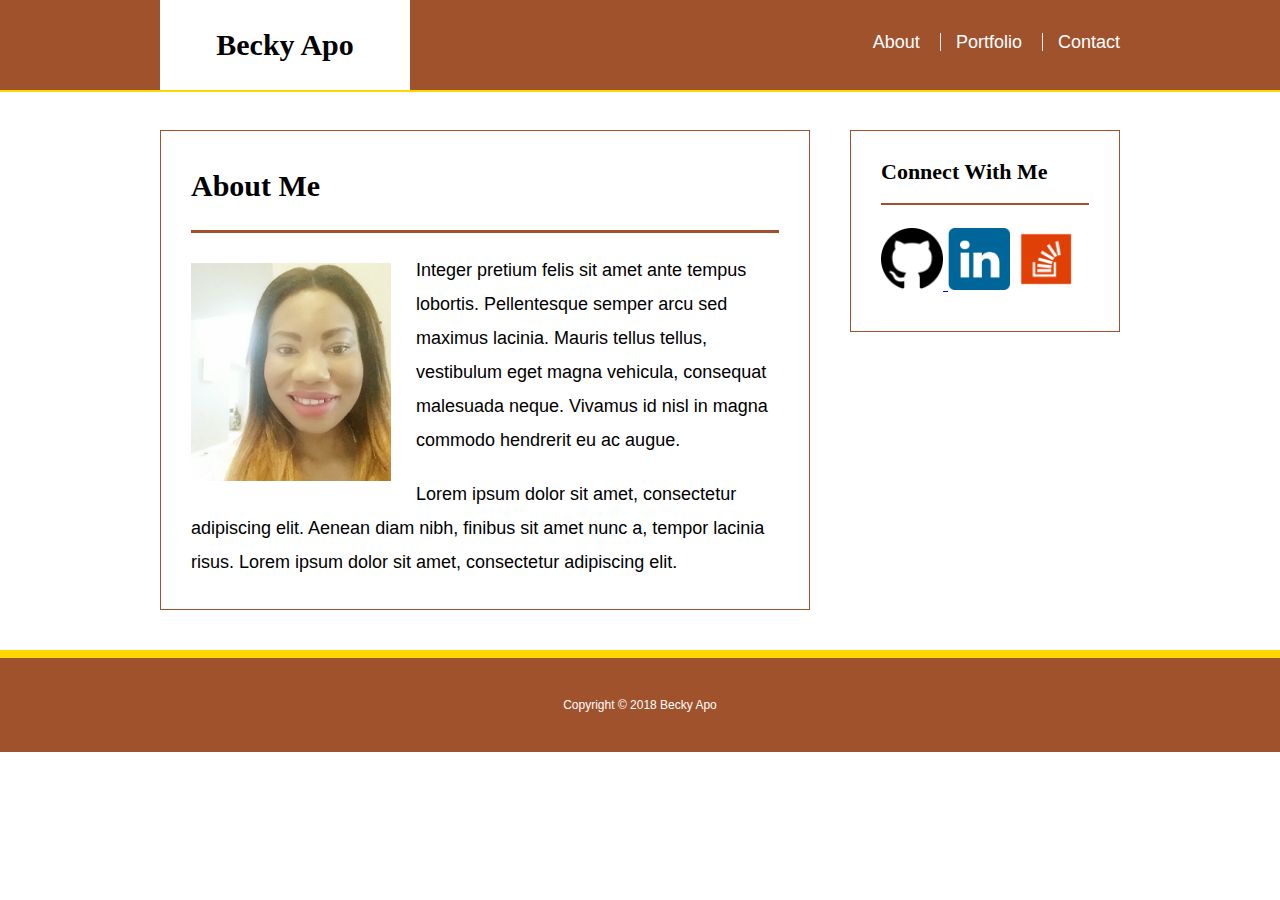
<file: index.html>
<!DOCTYPE html>
<html lang="en-us">
<head>
	<meta charset="utf-8">
	<title>About | Becky Apo</title>
<link rel="stylesheet" type="text/css" href="assets/css/reset.css">
  <link rel="stylesheet" type="text/css" href="assets/css/style.css">

</head>


<body>


 <header id="masthead">
    <div class="container">
      <a href="index.html" id="logo">Becky Apo</a>
      <nav>
        <a href="index.html">About</a>
        <a href="portfolio.html">Portfolio</a>
        <a href="contact.html">Contact</a>
      </nav>
    </div>
  </header>

  <!--
 <div class="container">


 
<header> 
<div class="header">
	<div class="h1"><h1>Becky Apo</h1></div>

<nav class="float-right">
	 <a href="index.html">About</a>
               <a href="portfolio.html">Portfolio</a>
               <a href="contact.html">Contact</a>
</nav>
</div>
</header>-->

<!--<div id="main-container">
<section id="middle">



<h2 class="about" align="left">About Me</h2>
</div>
<br>
	
<img src="assets/images/doll-baby.jpg" alt="placeholder instead of my image"><p>Integer pretium felis sit amet ante tempus lobortis. Pellentesque semper arcu sed maximus lacinia. Mauris tellus tellus, vestibulum eget magna vehicula, consequat malesuada neque. Vivamus id nisl in magna commodo hendrerit eu ac augue. 
</p>
<p>Lorem ipsum dolor sit amet, consectetur adipiscing elit. Aenean diam nibh, finibus sit amet nunc a, tempor lacinia risus. Lorem ipsum dolor sit amet, consectetur adipiscing elit. 

</p></section>

</div> -->

 <div id="main-container" class="container">
    <section class="main-section">
      <h1>About Me</h1>

      <img src="assets/images/bec-apo.jpg" class="main-img" alt="Becky Apo">

      <p>Integer pretium felis sit amet ante tempus lobortis. Pellentesque semper arcu sed maximus lacinia. Mauris tellus tellus, vestibulum eget magna vehicula, consequat malesuada neque. Vivamus id nisl in magna commodo hendrerit eu ac augue. </p>

      <p>Lorem ipsum dolor sit amet, consectetur adipiscing elit. Aenean diam nibh, finibus sit amet nunc a, tempor lacinia risus. Lorem ipsum dolor sit amet, consectetur adipiscing elit.</p>

    </section>
 

 <section class="sidebar">
      <div id="connect">

      <h2>Connect With Me</h2>
           
        <a href="https://github.com/goalsachiever17"><img src="assets/images/github-icon.png"  class="social" alt="GitHub"/> </a>

        <a href="https://www.linkedin.com/in/rebecca-apo/"><img src="assets/images/linkedin-icon.jpg" class="social" alt="LinkedIn"/></a>

        <a href="https://stackoverflow.com/users/8839489/becky-apo"><img src="assets/images/stackoverflow-icon.png" class="social" alt="Stack Overflow" /></a>

      </div>
    </section>

      </div>


      

<footer>
<div class="footer">
   Copyright &copy; 2018 Becky Apo
</div>
</footer>
  

</body>
</html>
</file>
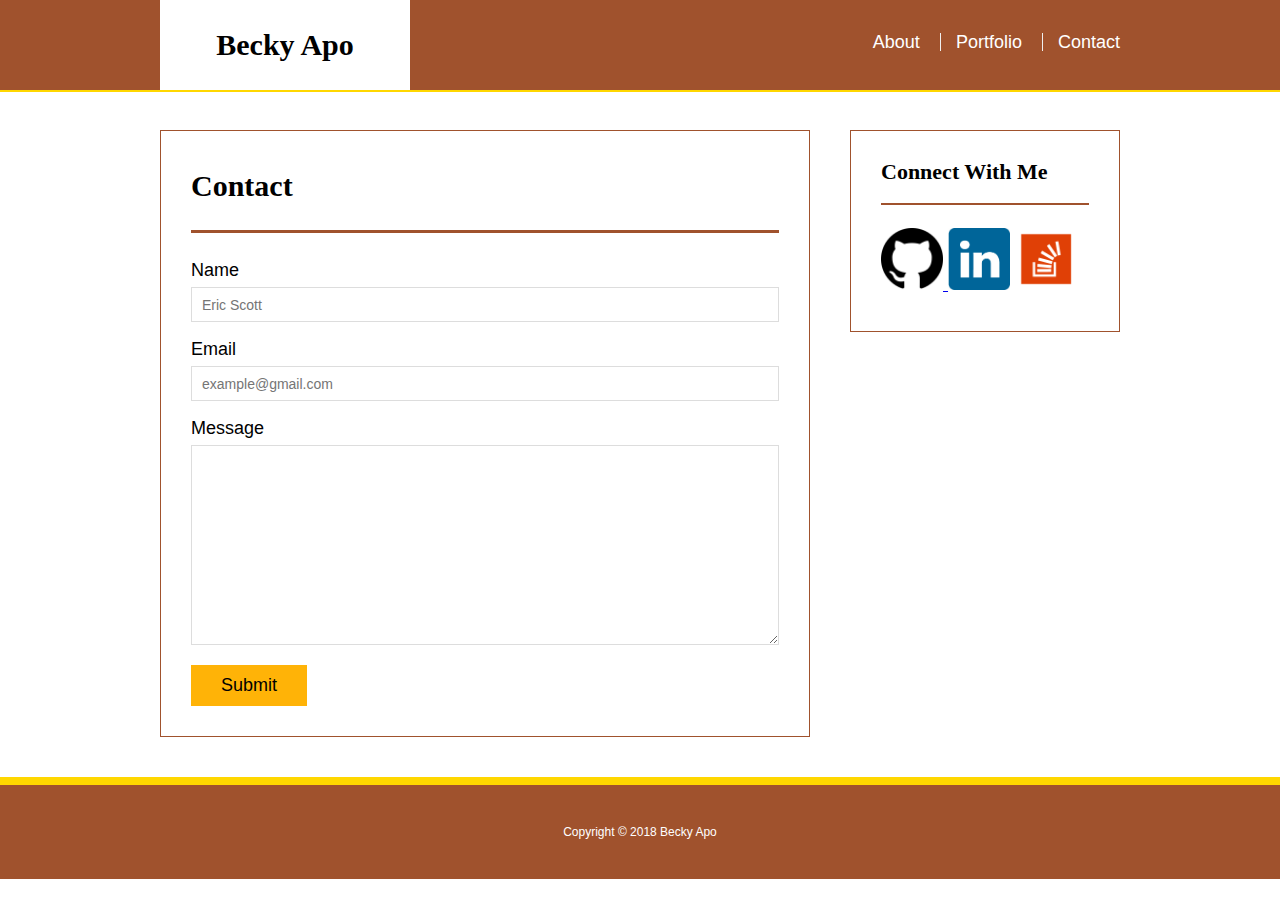
<file: contact.html>
<!DOCTYPE html>
<html lang="en-us">
<head>
  <meta charset="utf-8">
  <title>About | Becky Apo</title>
<link rel="stylesheet" type="text/css" href="assets/css/reset.css">
  <link rel="stylesheet" type="text/css" href="assets/css/style.css">

</head>


<body>


 <header id="masthead">
    <div class="container">
      <a href="index.html" id="logo">Becky Apo</a>
      <nav>
        <a href="index.html">About</a>
        <a href="portfolio.html">Portfolio</a>
        <a href="contact.html">Contact</a>
      </nav>
    </div>
  </header>



<div id="main-container" class="container">
    <section class="main-section">
      <h1>Contact</h1>

      <form id="contact-me">
        <ul>
          <li>
            <label for="name">Name</label>
            <input type="text" id="name" name="name" placeholder="Eric Scott" required="required">
          </li>
          <li>
            <label for="email">Email</label>
            <input type="email" id="email" name="email" placeholder="example@gmail.com" required="required">
          </li>
          <li>
            <label for="message">Message</label>
            <textarea id="message" name="message" required="required"></textarea>
          </li>
        </ul>
        <input type="submit">
      </form>

    </section>
 

 <section class="sidebar">
      <div id="connect">

      <h2>Connect With Me</h2>
           
        <a href="https://github.com/goalsachiever17"><img src="assets/images/github-icon.png"  class="social" alt="GitHub"/> </a>

        <a href="https://www.linkedin.com/in/rebecca-apo/"><img src="assets/images/linkedin-icon.jpg" class="social" alt="LinkedIn"/></a>

        <a href="https://stackoverflow.com/users/8839489/becky-apo"><img src="assets/images/stackoverflow-icon.png" class="social" alt="Stack Overflow" /></a>

      </div>
    </section>

      </div>


      

<footer>
<div class="footer">
   Copyright &copy; 2018 Becky Apo
</div>
</footer>
  

</body>
</html>
</file>
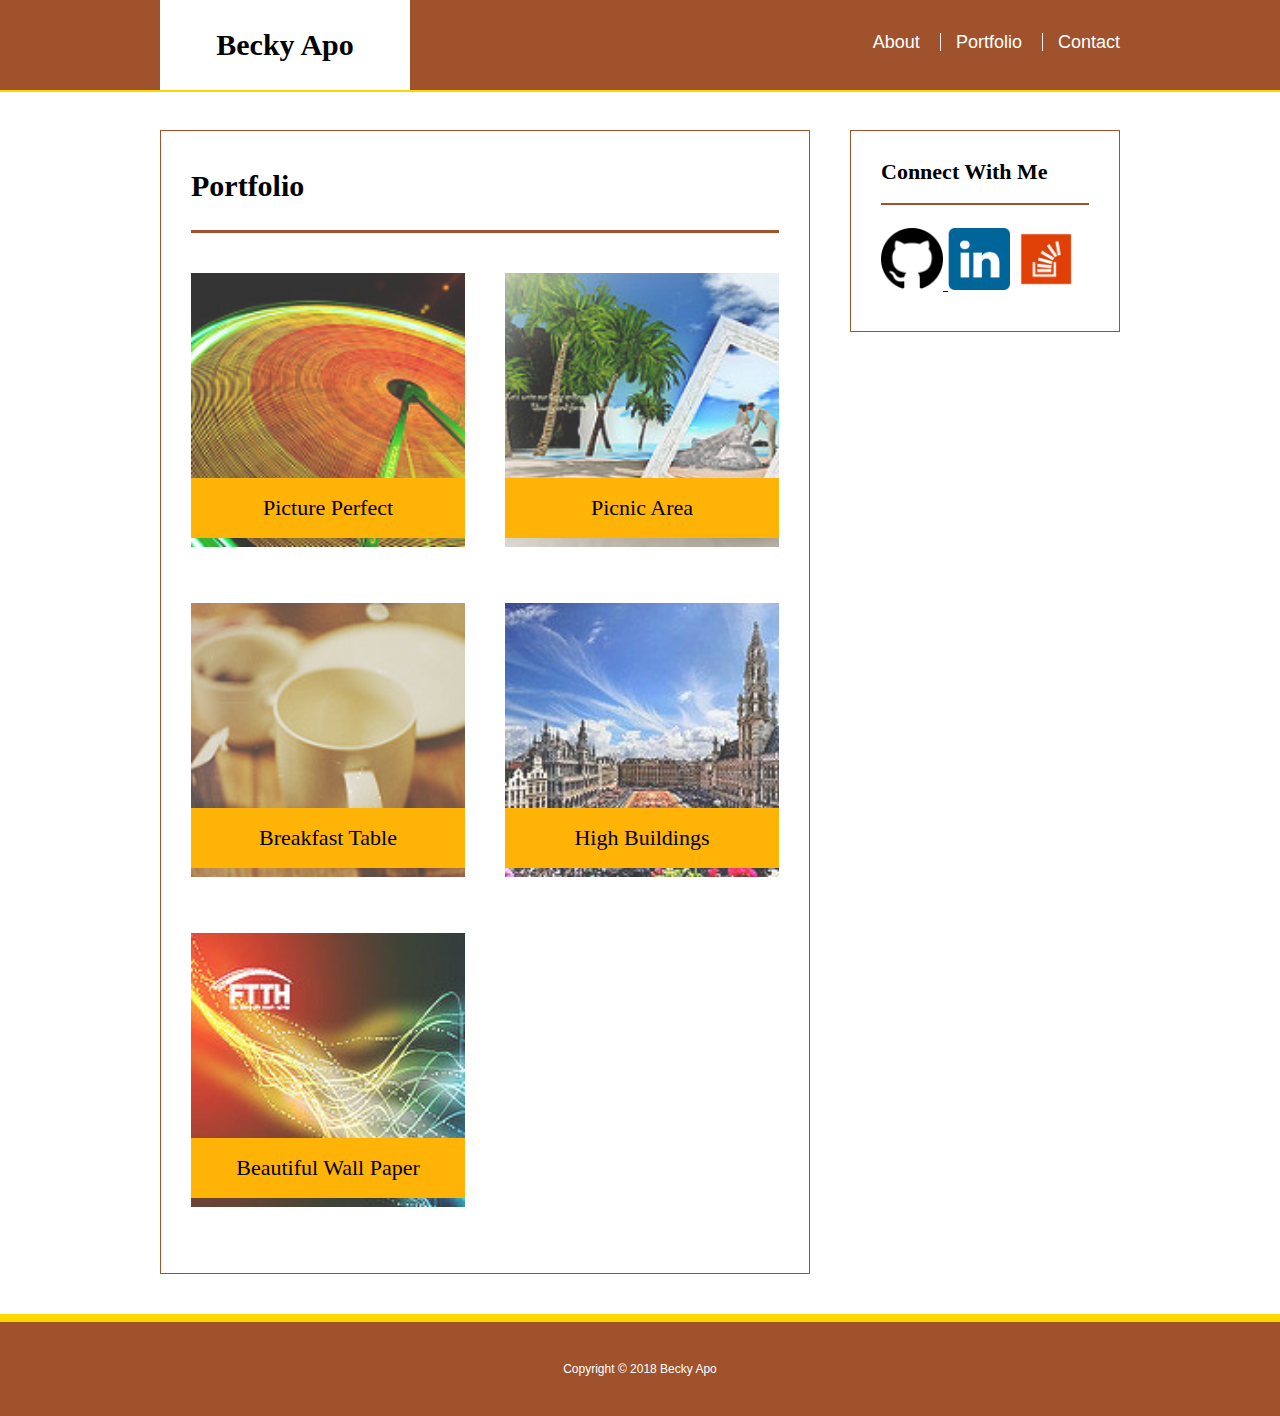
<file: portfolio.html>
<!DOCTYPE html>
<html lang="en-us">
<head>
  <meta charset="utf-8">
  <title>About | Becky Apo</title>
<link rel="stylesheet" type="text/css" href="assets/css/reset.css">
  <link rel="stylesheet" type="text/css" href="assets/css/style.css">

</head>


<body>


 <header id="masthead">
    <div class="container">
      <a href="index.html" id="logo">Becky Apo</a>
      <nav>
        <a href="index.html">About</a>
        <a href="portfolio.html">Portfolio</a>
        <a href="contact.html">Contact</a>
      </nav>
    </div>
  </header>


 <div id="main-container" class="container">
    <section class="main-section">
      <h1>Portfolio</h1>

      <div class="explore">
        <img src="assets/images/image-3.jpg" alt="beautiful picture">

        <h3>Picture Perfect</h3>
      </div>
      <div class="explore">
        <img src="assets/images/image-2.jpg" alt="a beach">

        <h3>Picnic Area</h3>
      </div>
      <div class="explore">
        <img src="assets/images/image-1.jpg" alt="cups of tea">

        <h3>Breakfast Table</h3>
      </div>
      <div class="explore">
        <img src="assets/images/image-4.jpg" alt="high rise Buildings">

        <h3>High Buildings</h3>
      </div>
      <div class="explore">
        <img src="assets/images/image-5.jpg" alt="piece of art">

        <h3>Beautiful Wall Paper</h3>
      </div>

    </section>
 
 
 

 <section class="sidebar">
      <div id="connect">

      <h2>Connect With Me</h2>
           
        <a href="https://github.com/goalsachiever17"><img src="assets/images/github-icon.png"  class="social" alt="GitHub"/> </a>

        <a href="https://www.linkedin.com/in/rebecca-apo/"><img src="assets/images/linkedin-icon.jpg" class="social" alt="LinkedIn"/></a>

        <a href="https://stackoverflow.com/users/8839489/becky-apo"><img src="assets/images/stackoverflow-icon.png" class="social" alt="Stack Overflow" /></a>

      </div>
    </section>

      </div>


      

<footer>
<div class="footer">
   Copyright &copy; 2018 Becky Apo
</div>
</footer>
  

</body>
</html>
</file>
<file: assets/css/style.css>
body {
  font-family: Arial, "Helvetica Neue", Helvetica, sans-serif;
  font-size: 18px;
  line-height: 34px;
  color: black;
  background-color: #fff;
 /* background: url("../images/concrete_seamless.png");*/
}

* {
  box-sizing: border-box;
}

/* full content */

.container {
  width: 100%;
  max-width: 960px;
  margin: 0 auto;
  clear: both;
}

h1,
h2,
h3,
p {
  margin-bottom: 20px;
}

p:last-child {
  margin-bottom: 0;
}

h1,
h2,
h3 {
  font-family: Georgia, Times, "Times New Roman", serif;
  font-weight: 700;
  color: black;
}

h1 {
  padding-bottom: 20px;
  font-size: 30px;
  line-height: 49px;
  border-bottom: 3px solid #A0522D;;
}

h2,
h3 {
  font-size: 22px;
}

/* header */

#masthead {
  position: fixed;
  z-index: 99;
  width: 100%;
  margin: 0 0 30px;
  overflow: auto;
  color: white;
  background: #A0522D;
  border-bottom: 2px solid #FFD700;
}

#logo {
  float: left;
  width: 250px;
  height: 90px;
  font-family: Georgia, Times, "Times New Roman", serif;
  font-size: 30px;
  font-weight: 700;
  line-height: 90px;
  color: black;
  text-align: center;
  text-decoration: none;
  background: white;
}

nav {
  float: right;
  margin-top: 25px;
}

nav a {
  display: inline-block;
  padding-left: 15px;
  margin-left: 15px;
  line-height: 18px;
  color: #fff;
  text-decoration: none;
  border-left: 1px solid #efefef;
}

nav a:first-child {
  border-left: 0 none;
}

/* footer */

footer {
  padding: 30px 0;
  clear: both;
  font-size: 12px;
  color:#fff;
  text-align: center;
  background: #A0522D;
  border-top: 8px solid #FFD700;
}

/* sidebar */

.sidebar {
  float: right;
  width: 100%;
  max-width: 270px;
  padding: 30px;
  margin-bottom: 20px;
  background: white;
  border: 1px solid #A0522D;
}

h3,
.sidebar h2 {
  padding-bottom: 20px;
  margin-bottom: 15px;
  line-height: 22px;
  border-bottom: 2px solid #A0522D;;
}

.social{
  width: 62px;
  height: 62px;
  margin-top: 8px;
  margin-right: 5px;
}

.social:last-child {
  margin-right: 0;
}

/* main */

#main-container {
  padding-top: 130px;
}

.main-section {
  float: left;
  width: 100%;
  max-width: 650px;
  padding: 30px;
  margin: 0 0 40px;
  background: #fff;
  border: 1px solid #A0522D;

}

/* portfolio page */

.explore{
  position: relative;
  float: left;
  width: 274px;
  margin: 20px 0 25px;
  overflow: auto;
}

.explore:nth-child(even) {
  margin-right: 40px;
}

.explore img {
  width: 100%;
  border: 0 none;
  opacity: 0.8;
}

.explore h3 {
  position: absolute;
  bottom: 20px;
  width: 100%;
  padding: 15px;
  margin-bottom: 0;
  font-weight: 300;
  line-height: 30px;
  color: black;
  text-align: center;
  background: #ffb307;
  border-bottom: 0;
}

.main-img {
  float: left;
  width: 200px;
  height: auto;
  margin-top: 10px;
  margin-right: 25px;
}

/* contact page */

#contact-me ul {
  margin-bottom: 20px;
}

#contact-me li {
  margin-bottom: 10px;
}

label,
input[type=text],
input[type=email],
textarea {
  display: block;
  width: 100%;
}

input[type=text],
input[type=email],
textarea {
  height: 35px;
  padding: 0 10px;
  font-size: 14px;
  border: 1px solid #ddd;
}

textarea {
  height: 200px;
}

input[type=submit] {
  padding: 10px 30px;
  font-size: 18px;
  color: black;
  cursor: pointer;
  background: #ffb307;
  border: 0 none;
}
</file>
